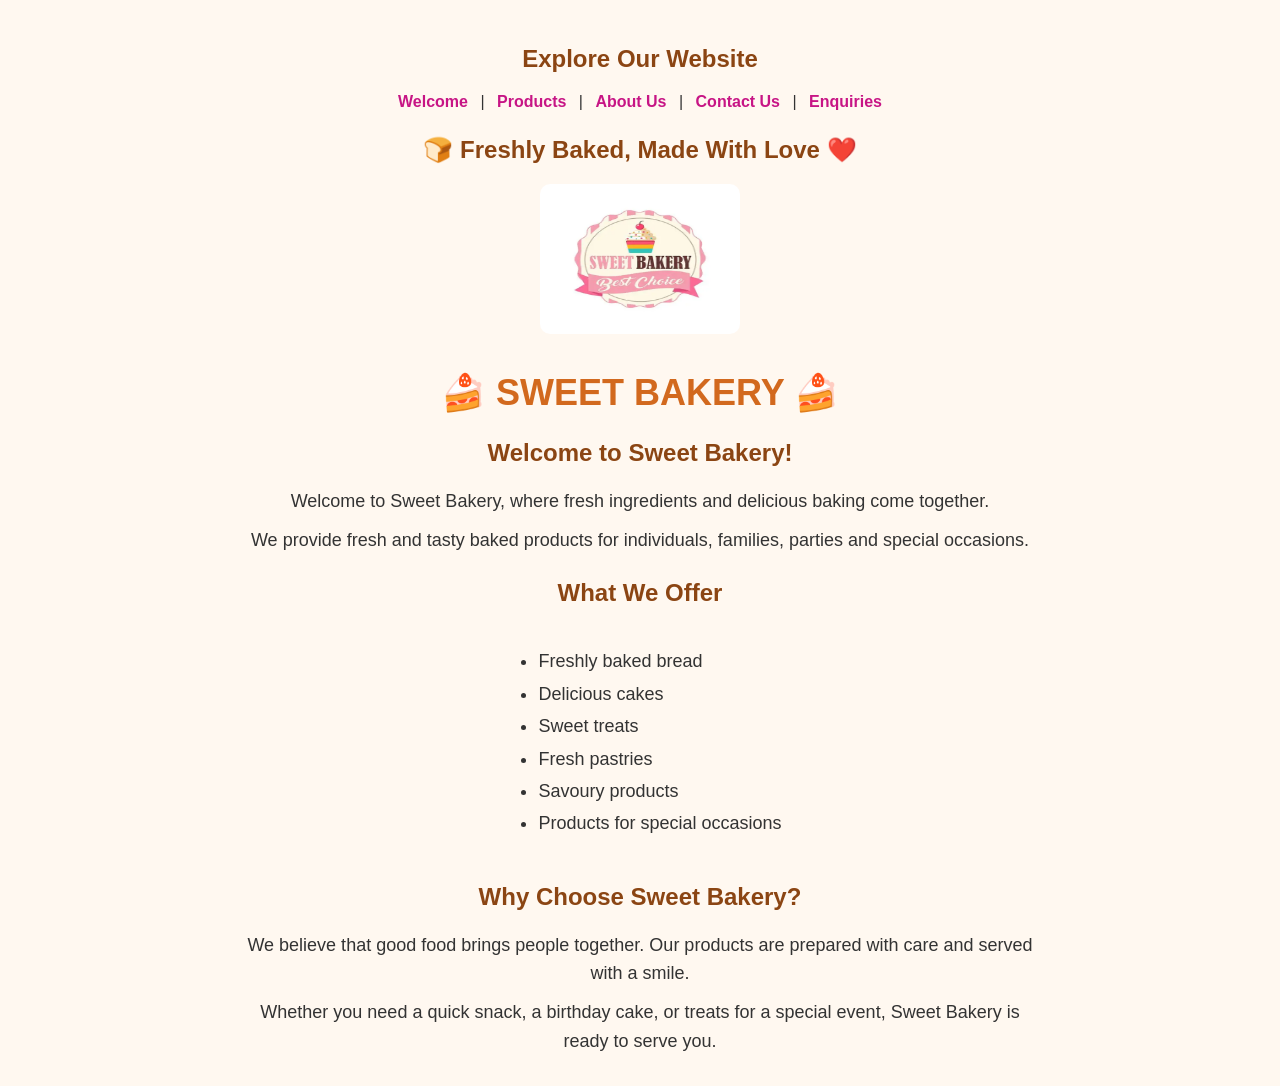
<file: ST10493317 SETSIBA PASEKA ROSE POE PART 1/3. HTML and Basic Content, Website Roo (Step 5 and 6)/Index.html>
<!DOCTYPE html>
<html>

<head>
    <title>Sweet Bakery - Welcome</title>
    <link rel="stylesheet" href="style.css">
</head>
 <h2>Explore Our Website</h2>

    <a href="Index.html">Welcome</a> |
    <a href="Products.html">Products</a> |
    <a href="About us.html">About Us</a> |
    <a href="Contact us.html">Contact Us</a> |
    <a href="Enquiries.html">Enquiries</a>

    <h2>🍞 Freshly Baked, Made With Love ❤️</h2>

<body>

    <img src="images/sweet-bakery-logo.jpg" width="200" height="150">

    <h1>🍰 SWEET BAKERY 🍰</h1>

    <h2>Welcome to Sweet Bakery!</h2>

    <p>
        Welcome to Sweet Bakery, where fresh ingredients
        and delicious baking come together.
    </p>

    <p>
        We provide fresh and tasty baked products for
        individuals, families, parties and special occasions.
    </p>

    <h2>What We Offer</h2>

    <ul>
        <li>Freshly baked bread</li>
        <li>Delicious cakes</li>
        <li>Sweet treats</li>
        <li>Fresh pastries</li>
        <li>Savoury products</li>
        <li>Products for special occasions</li>
    </ul>

    <h2>Why Choose Sweet Bakery?</h2>

    <p>
        We believe that good food brings people together.
        Our products are prepared with care and served
        with a smile.
    </p>

    <p>
        Whether you need a quick snack, a birthday cake,
        or treats for a special event, Sweet Bakery is
        ready to serve you.
    </p>

   

</body>

</html>
</file>
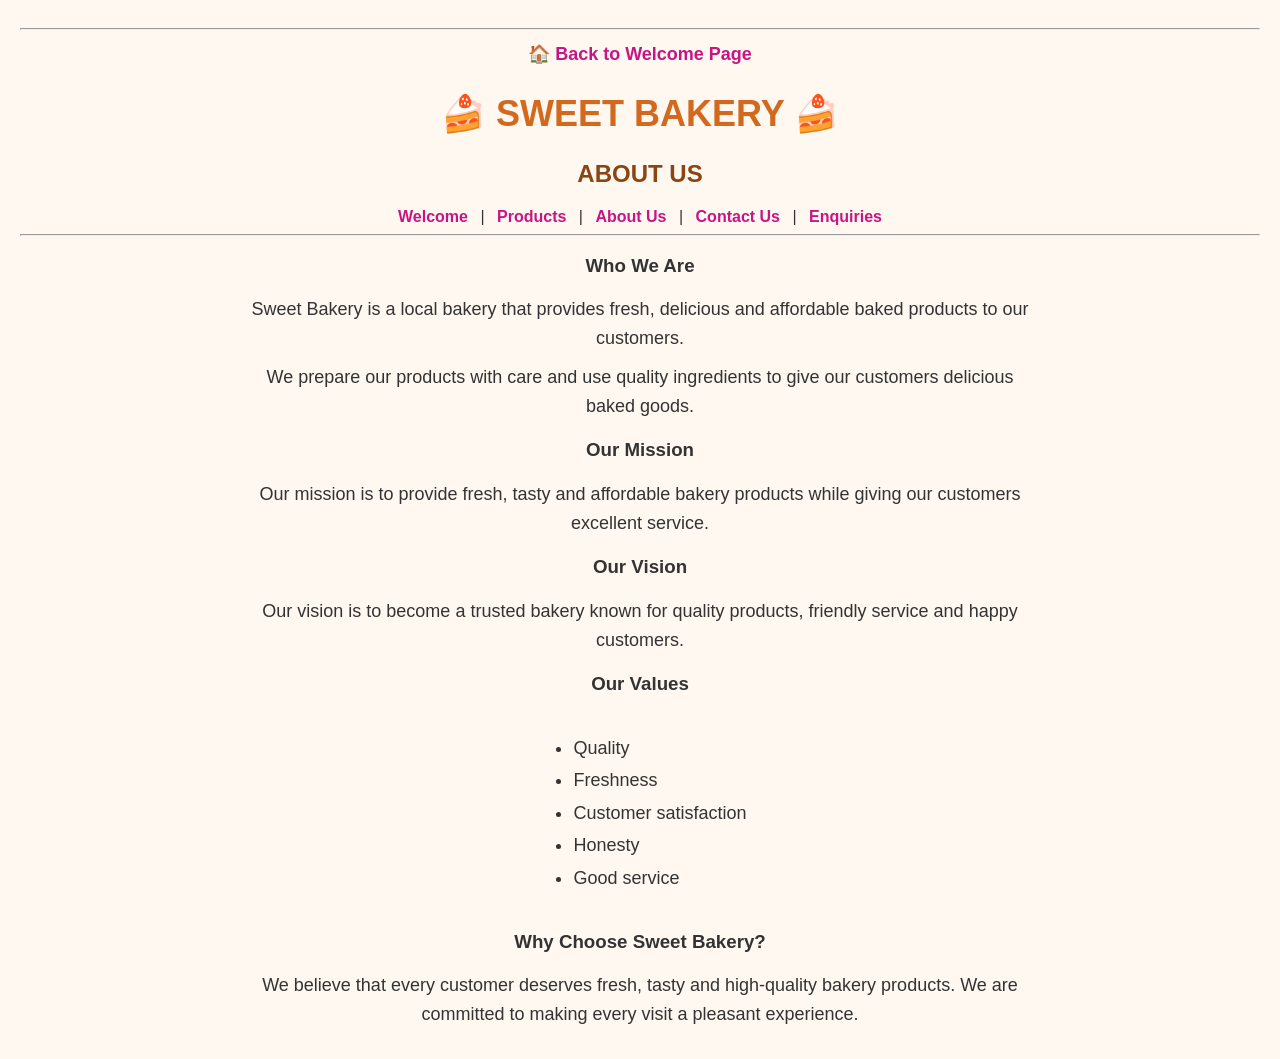
<file: ST10493317 SETSIBA PASEKA ROSE POE PART 1/3. HTML and Basic Content, Website Roo (Step 5 and 6)/About us.html>
<!DOCTYPE html>
<html>

<head>
    <title>Sweet Bakery - About Us</title>
    <link rel="stylesheet" href="style.css">
</head>
<hr>

<p>
    <a href="Index.html">🏠 Back to Welcome Page</a>
</p>

<body>

    <h1>🍰 SWEET BAKERY 🍰</h1>

    <h2>ABOUT US</h2>

    <a href="Index.html">Welcome</a> |
    <a href="Products.html">Products</a> |
    <a href="About us.html">About Us</a> |
    <a href="Contact us.html">Contact Us</a> |
    <a href="Enquiries.html">Enquiries</a>

    <hr>

    <h3>Who We Are</h3>

    <p>
        Sweet Bakery is a local bakery that provides fresh,
        delicious and affordable baked products to our customers.
    </p>

    <p>
        We prepare our products with care and use quality
        ingredients to give our customers delicious baked goods.
    </p>

    <h3>Our Mission</h3>

    <p>
        Our mission is to provide fresh, tasty and affordable
        bakery products while giving our customers excellent service.
    </p>

    <h3>Our Vision</h3>

    <p>
        Our vision is to become a trusted bakery known for
        quality products, friendly service and happy customers.
    </p>

    <h3>Our Values</h3>

    <ul>
        <li>Quality</li>
        <li>Freshness</li>
        <li>Customer satisfaction</li>
        <li>Honesty</li>
        <li>Good service</li>
    </ul>

    <h3>Why Choose Sweet Bakery?</h3>

    <p>
        We believe that every customer deserves fresh,
        tasty and high-quality bakery products.
        We are committed to making every visit a pleasant experience.
    </p>

</body>

</html>
</file>
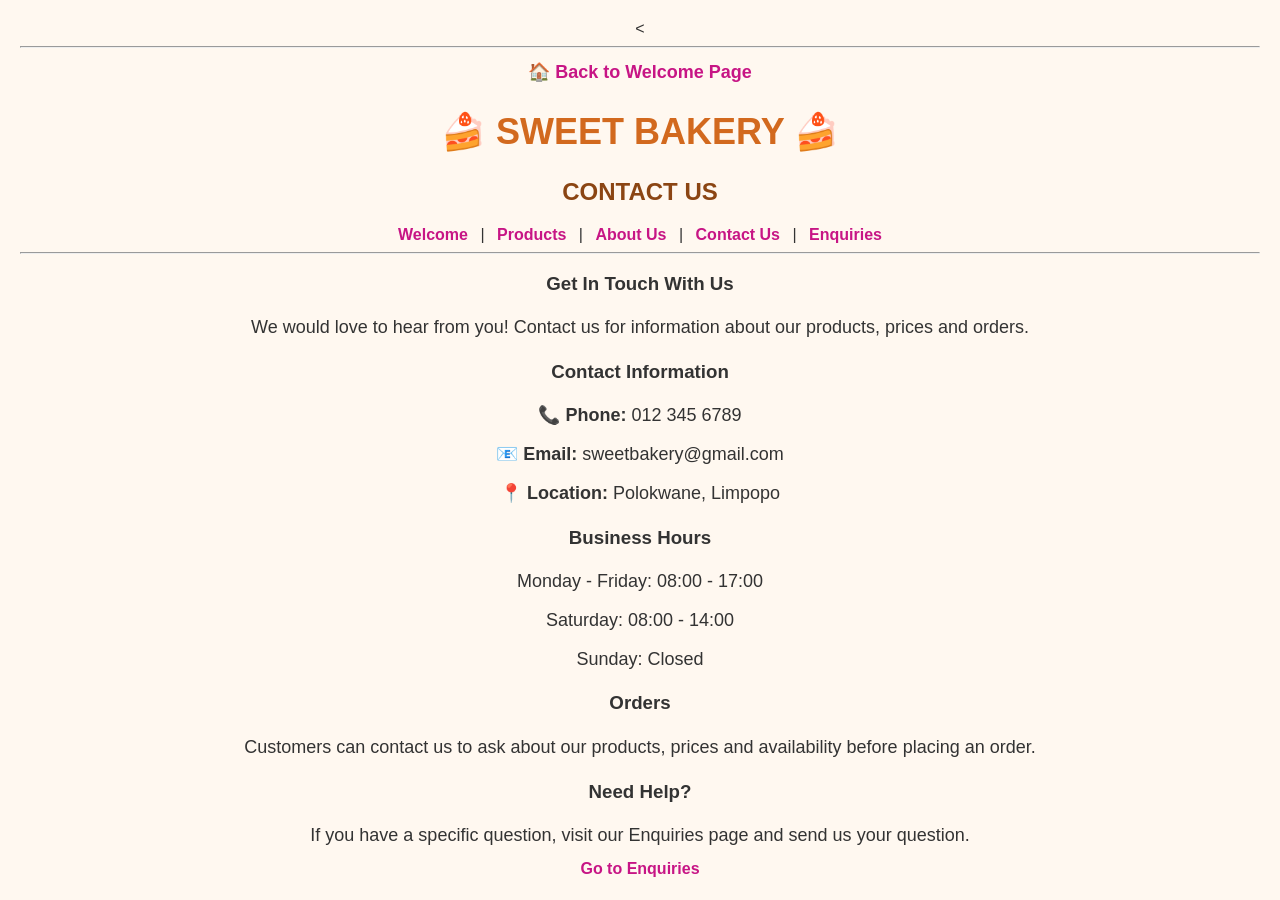
<file: ST10493317 SETSIBA PASEKA ROSE POE PART 1/3. HTML and Basic Content, Website Roo (Step 5 and 6)/Contact us.html>
<<!DOCTYPE html>
<html>

<head>
    <title>Sweet Bakery - Contact Us</title>
    <link rel="stylesheet" href="style.css">
</head>
<hr>

<p>
    <a href="index.html">🏠 Back to Welcome Page</a>
</p>

<body>

    <h1>🍰 SWEET BAKERY 🍰</h1>

    <h2>CONTACT US</h2>

    <a href="Index.html">Welcome</a> |
    <a href="Products.html">Products</a> |
    <a href="About us.html">About Us</a> |
    <a href="Contact us.html">Contact Us</a> |
    <a href="Enquiries.html">Enquiries</a>

    <hr>

    <h3>Get In Touch With Us</h3>

    <p>
        We would love to hear from you!
        Contact us for information about our products,
        prices and orders.
    </p>

    <h3>Contact Information</h3>

    <p>📞 <b>Phone:</b> 012 345 6789</p>

    <p>📧 <b>Email:</b> sweetbakery@gmail.com</p>

    <p>📍 <b>Location:</b> Polokwane, Limpopo</p>

    <h3>Business Hours</h3>

    <p>Monday - Friday: 08:00 - 17:00</p>

    <p>Saturday: 08:00 - 14:00</p>

    <p>Sunday: Closed</p>

    <h3>Orders</h3>

    <p>
        Customers can contact us to ask about our products,
        prices and availability before placing an order.
    </p>

    <h3>Need Help?</h3>

    <p>
        If you have a specific question, visit our
        Enquiries page and send us your question.
    </p>

    <a href="enquiries.html">Go to Enquiries</a>

</body>

</html>
</file>
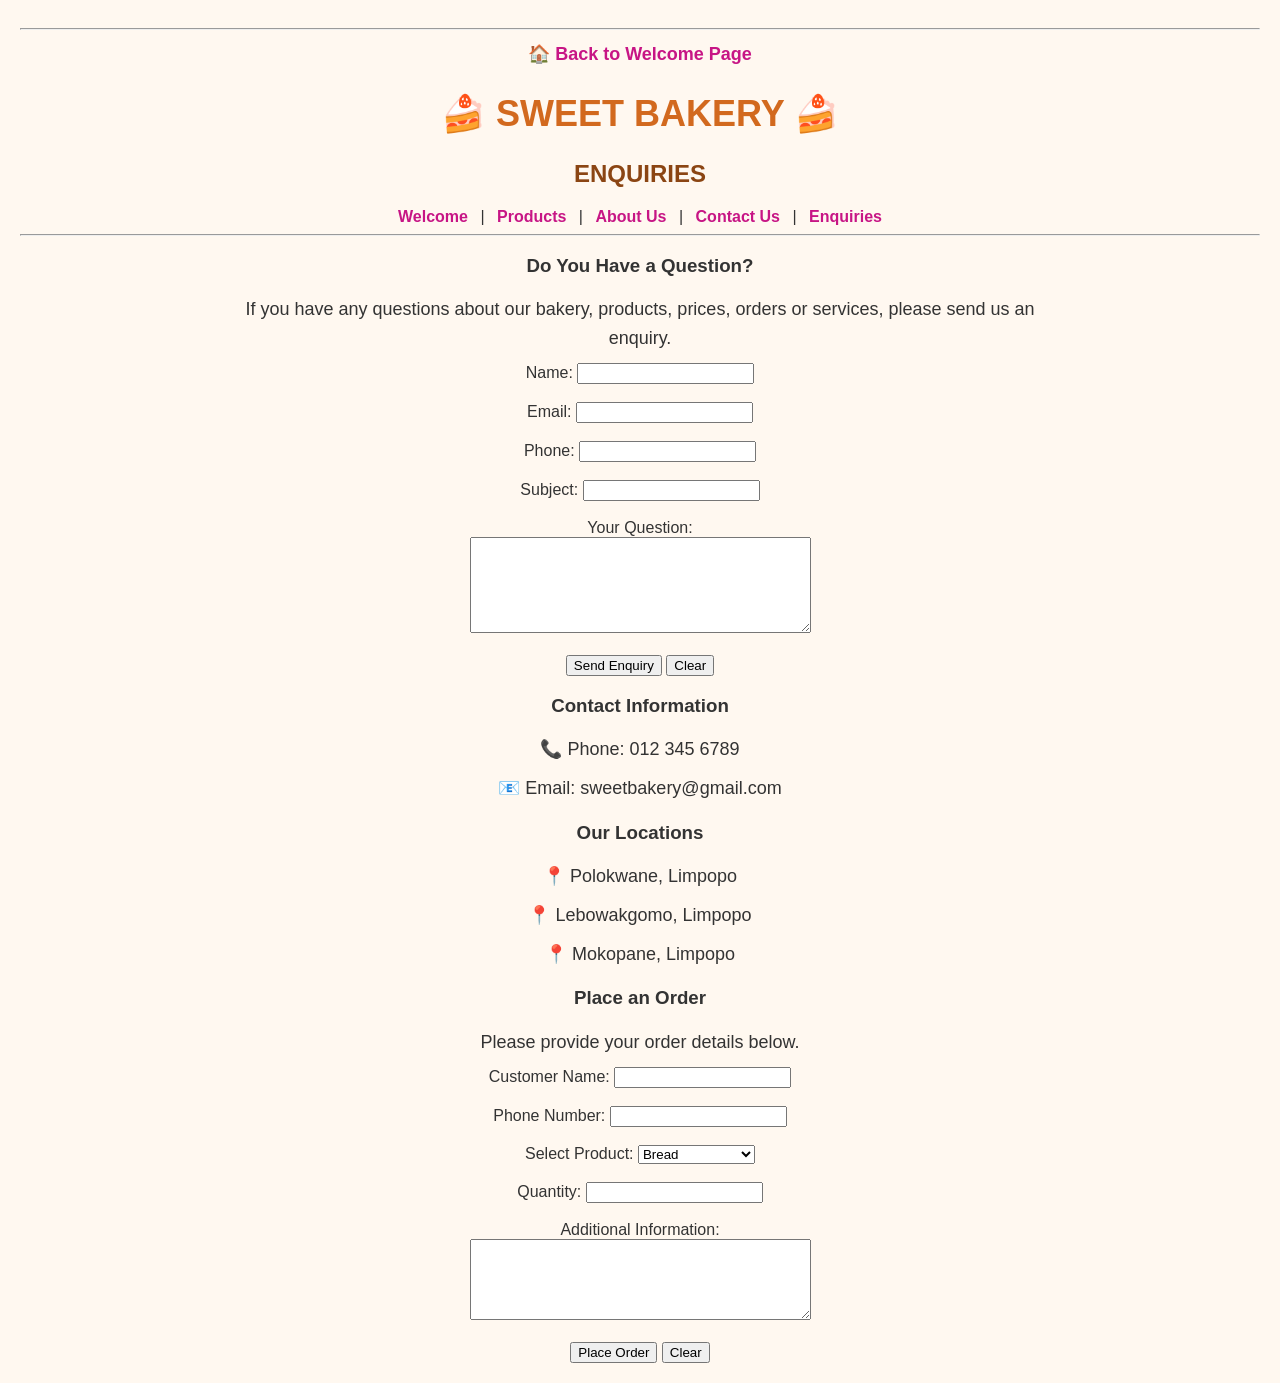
<file: ST10493317 SETSIBA PASEKA ROSE POE PART 1/3. HTML and Basic Content, Website Roo (Step 5 and 6)/Enquiries.html>
<!DOCTYPE html>
<html>

<head>
    <title>Sweet Bakery - Enquiries</title>
    <link rel="stylesheet" href="style.css">
</head>
<hr>

<p>
    <a href="index.html">🏠 Back to Welcome Page</a>
</p>

<body>

    <h1>🍰 SWEET BAKERY 🍰</h1>

    <h2>ENQUIRIES</h2>

    <a href="Index.html">Welcome</a> |
    <a href="Products.html">Products</a> |
    <a href="About us.html">About Us</a> |
    <a href="Contact us.html">Contact Us</a> |
    <a href="Enquiries.html">Enquiries</a>

    <hr>

    <h3>Do You Have a Question?</h3>

    <p>
        If you have any questions about our bakery,
        products, prices, orders or services,
        please send us an enquiry.
    </p>

    <form>

        <label>Name:</label>
        <input type="text" name="name">

        <br><br>

        <label>Email:</label>
        <input type="email" name="email">

        <br><br>

        <label>Phone:</label>
        <input type="tel" name="phone">

        <br><br>

        <label>Subject:</label>
        <input type="text" name="subject">

        <br><br>

        <label>Your Question:</label>
        <br>

        <textarea name="question" rows="6" cols="40"></textarea>

        <br><br>

        <input type="submit" value="Send Enquiry">

        <input type="reset" value="Clear">

    </form>

    <h3>Contact Information</h3>

    <p>📞 Phone: 012 345 6789</p>

    <p>📧 Email: sweetbakery@gmail.com</p>

    <h3>Our Locations</h3>

    <p>📍 Polokwane, Limpopo</p>
    <p>📍 Lebowakgomo, Limpopo</p>
    <p>📍 Mokopane, Limpopo</p>


    <h3>Place an Order</h3>

<p>
    Please provide your order details below.
</p>

<form>

    <label>Customer Name:</label>
    <input type="text" name="customer_name">

    <br><br>

    <label>Phone Number:</label>
    <input type="tel" name="phone">

    <br><br>

    <label>Select Product:</label>

    <select name="product">

        <option>Bread</option>
        <option>Buns</option>
        <option>Rolls</option>
        <option>Cakes</option>
        <option>Cupcakes</option>
        <option>Muffins</option>
        <option>Cookies</option>
        <option>Biscuits</option>
        <option>Doughnuts</option>
        <option>Brownies</option>
        <option>Cheesecake</option>
        <option>Pie</option>
        <option>Sausage Rolls</option>
        <option>Pizza</option>
        <option>Croissants</option>
        <option>Cinnamon Rolls</option>
        <option>Tarts</option>
        <option>Scones</option>

    </select>

    <br><br>

    <label>Quantity:</label>
    <input type="number" name="quantity" min="1">

    <br><br>

    <label>Additional Information:</label>
    <br>

    <textarea name="information" rows="5" cols="40"></textarea>

    <br><br>

    <input type="submit" value="Place Order">

    <input type="reset" value="Clear">

</form>
</body>

</html>
</file>
<file: ST10493317 SETSIBA PASEKA ROSE POE PART 1/3. HTML and Basic Content, Website Roo (Step 5 and 6)/style.css>
body {
background-color: #fff8f0;
font-family: Arial, sans-serif;
margin: 0;
padding: 20px;
text-align: center;
color: #333333;
}

h1 {
color: #d2691e;
font-size: 36px;
margin-bottom: 20px;
}

h2 {
color: #8b4513;
margin-top: 25px;
}

p {
font-size: 18px;
line-height: 1.6;
max-width: 800px;
margin: 10px auto;
}

img {
border-radius: 10px;
margin-bottom: 10px;
}

ul {
display: inline-block;
text-align: left;
font-size: 18px;
line-height: 1.8;
}

a {
color: #c71585;
text-decoration: none;
font-weight: bold;
margin: 0 8px;
}

a:hover {
color: #ff6347;
text-decoration: underline;
}
</file>
